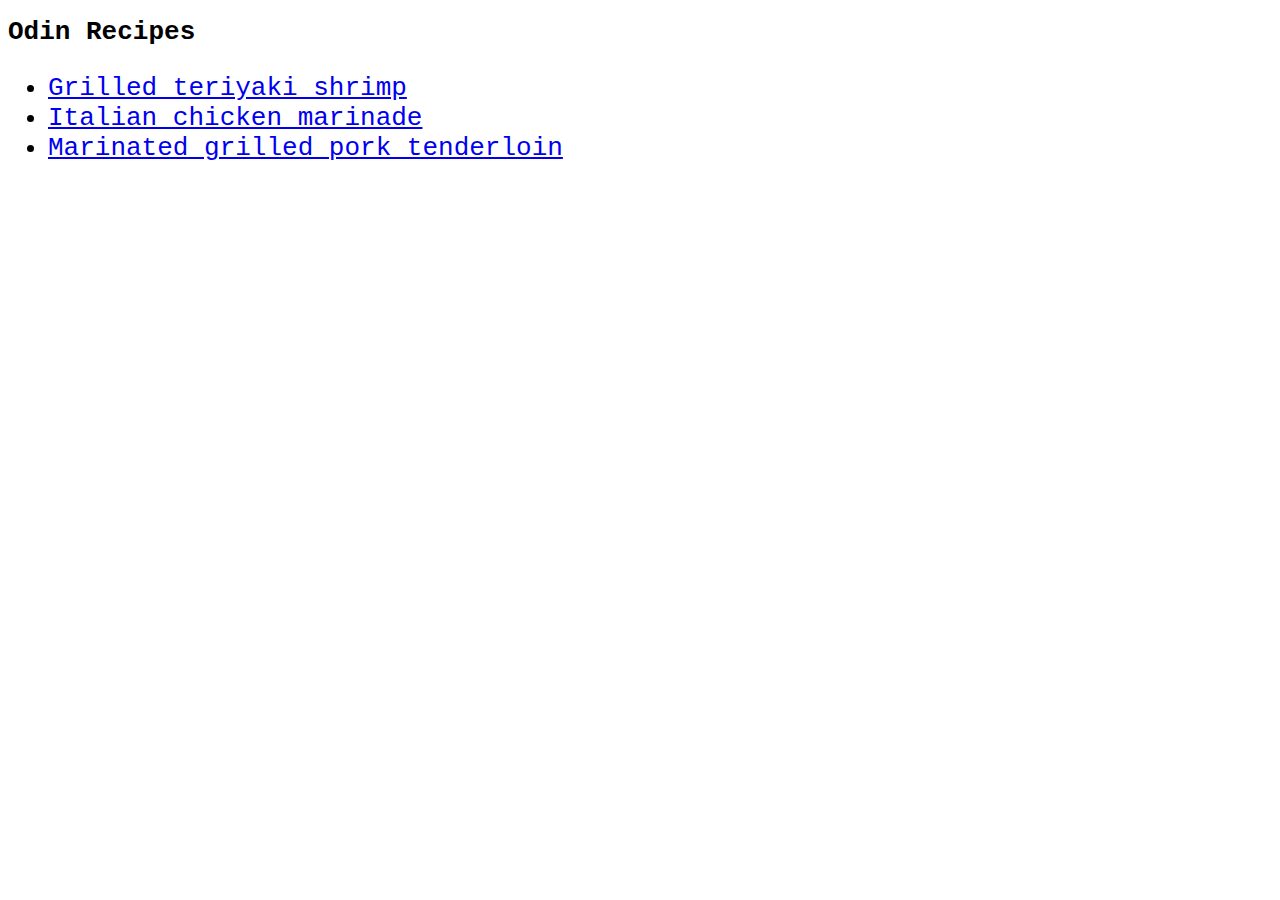
<file: index.html>
<!DOCTYPE html>

<html lang="en">
    <head>
        <meta charset="utf-8">
        <title>Odin Recipes</title>
        <link rel="stylesheet" href="./css/style.css">
    </head>
    <body>
        <h1>Odin Recipes</h1>
        <ul>
            <li><a href="./recipes/grilled-teriyaki-shrimp.html">Grilled teriyaki shrimp</a></li>
            <li><a href="./recipes/italian-chicken-marinade.html">Italian chicken marinade</a></li>
            <li><a href="./recipes/marinated-grilled-pork-tenderloin.html">Marinated grilled pork tenderloin</a></li>
        </ul>
    </body>
</html>
</file>
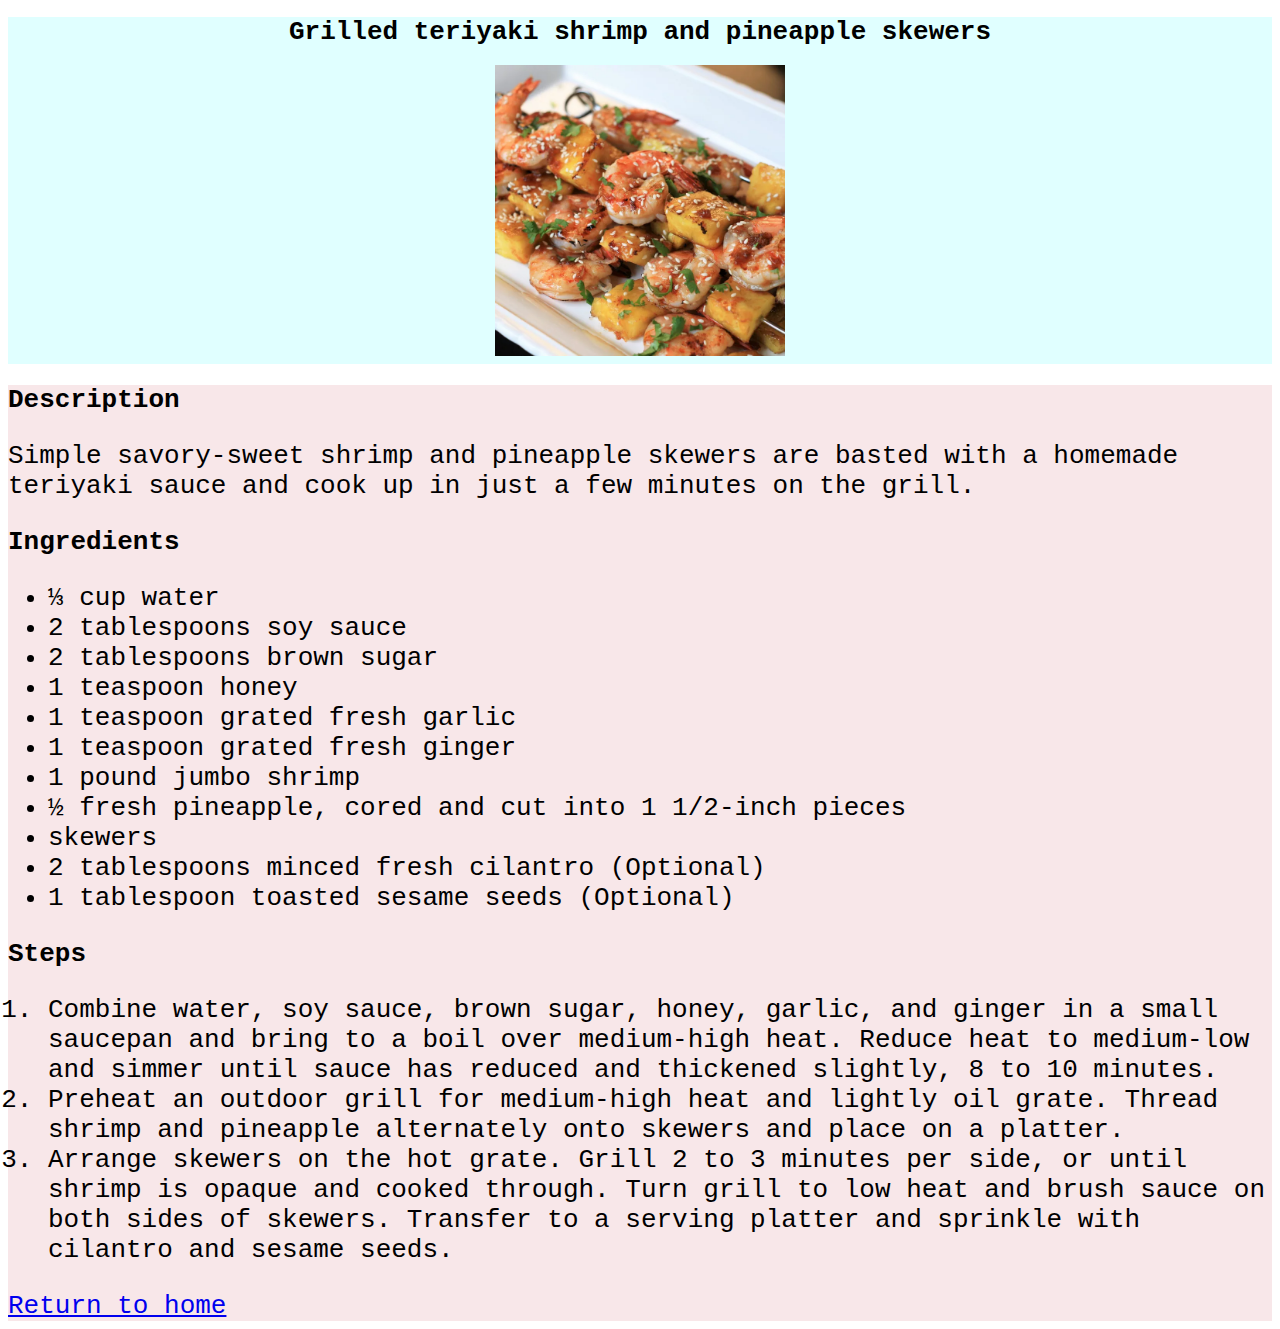
<file: recipes/grilled-teriyaki-shrimp.html>
<!DOCTYPE html>

<html lang="en">
    <head>
        <meta charset="utf-8">
        <link rel="stylesheet" href="../css/style.css">
        <title>Grilled teriyaki shrimp and pineapple skewers</title>
    </head>
    <body>
        <div class="header">
            <h1>Grilled teriyaki shrimp and pineapple skewers</h1>
            <img src="../img/shrimp.webp">
        </div>
        <div class="body">
            <h2>Description</h2>
            <p>Simple savory-sweet shrimp and pineapple skewers are
                basted with a homemade teriyaki sauce and cook up in
                just a few minutes on the grill.</p>
            <h2>Ingredients</h2>
            <ul>
                <li>⅓ cup water</li>
                <li>2 tablespoons soy sauce</li>
                <li>2 tablespoons brown sugar</li>
                <li>1 teaspoon honey</li>
                <li>1 teaspoon grated fresh garlic</li>
                <li>1 teaspoon grated fresh ginger</li>
                <li>1 pound jumbo shrimp</li>
                <li>½ fresh pineapple, cored and cut into 1 1/2-inch pieces</li>
                <li>skewers</li>
                <li>2 tablespoons minced fresh cilantro (Optional)</li>
                <li>1 tablespoon toasted sesame seeds (Optional)</li>
            </ul>
            <h2>Steps</h2>
            <ol>
                <li>Combine water, soy sauce, brown sugar, honey, garlic, and ginger
                    in a small saucepan and bring to a boil over medium-high heat.
                    Reduce heat to medium-low and simmer until sauce has reduced and
                    thickened slightly, 8 to 10 minutes.</li>
                <li>Preheat an outdoor grill for medium-high heat and lightly oil grate.
                    Thread shrimp and pineapple alternately onto skewers and place on a platter.</li>
                <li>Arrange skewers on the hot grate. Grill 2 to 3 minutes per side, or until shrimp is
                    opaque and cooked through. Turn grill to low heat and brush sauce on both sides of
                    skewers. Transfer to a serving platter and sprinkle with cilantro and sesame seeds.</li>
            </ol>
            <a href="../index.html">Return to home</a>
        </div>
    </body>
</html>
</file>
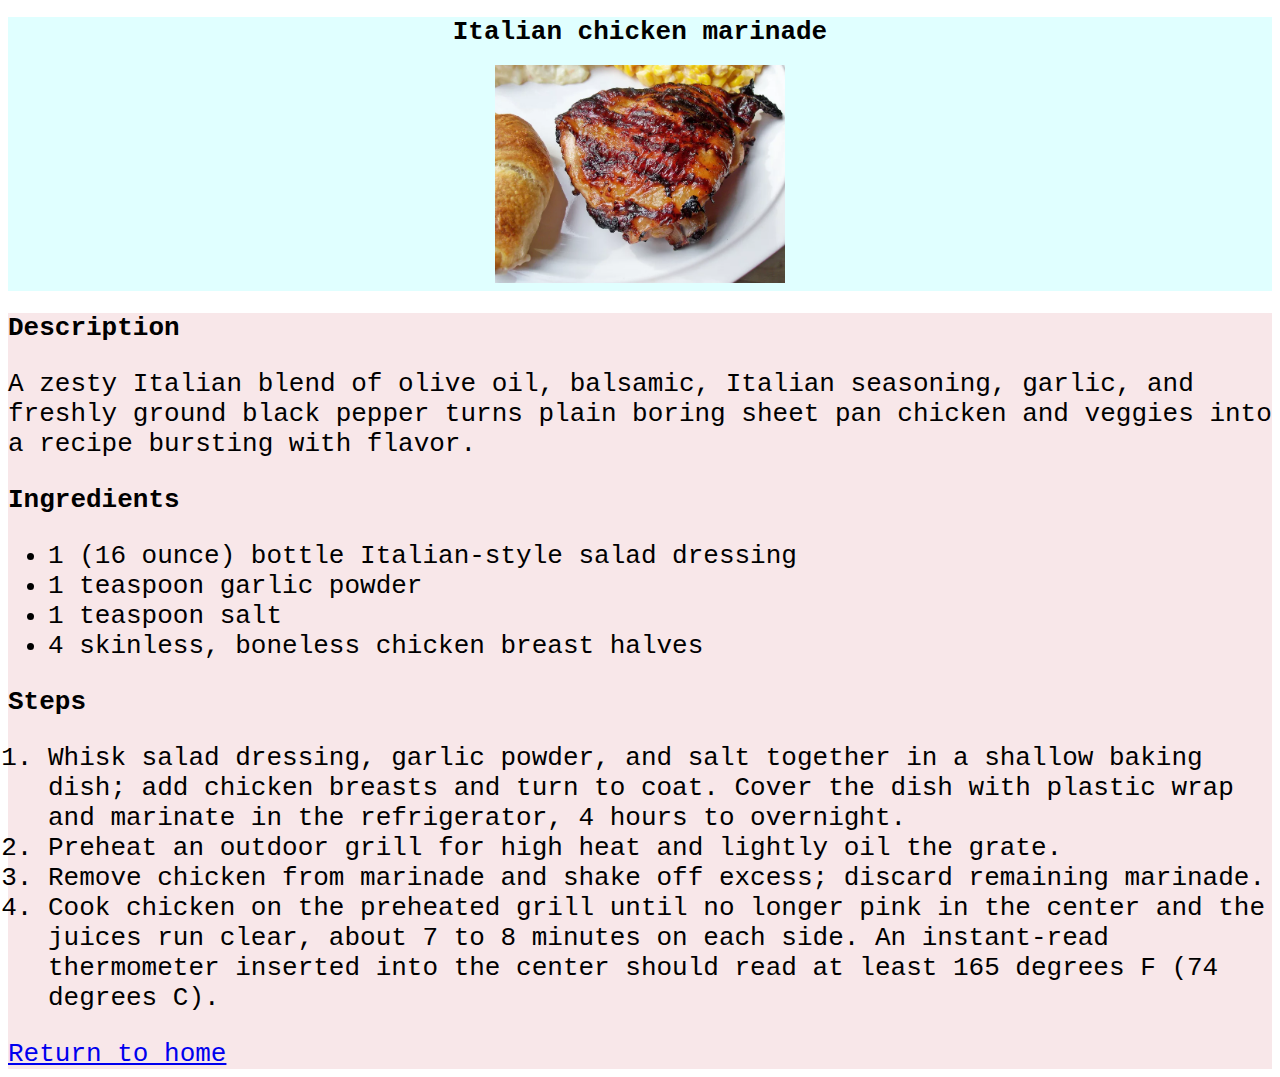
<file: recipes/italian-chicken-marinade.html>
<!DOCTYPE html>

<html lang="en">
    <head>
        <meta charset="utf-8">
        <link rel="stylesheet" href="../css/style.css">
        <title>Italian chicken marinade</title>
    </head>
    <body>
        <div class="header">
            <h1>Italian chicken marinade</h1>
            <img src="../img/chicken.webp">
        </div>
        <div class="body">
            <h2>Description</h2>
            <p>A zesty Italian blend of olive oil,
                balsamic, Italian seasoning, garlic,
                and freshly ground black pepper turns
                plain boring sheet pan chicken and
                veggies into a recipe bursting with flavor.</p>
            <h2>Ingredients</h2>
            <ul>
                <li>1 (16 ounce) bottle Italian-style salad dressing</li>
                <li>1 teaspoon garlic powder</li>
                <li>1 teaspoon salt</li>
                <li>4 skinless, boneless chicken breast halves</li>
            </ul>
            <h2>Steps</h2>
            <ol>
                <li>Whisk salad dressing, garlic powder, and salt together in a shallow baking dish;
                    add chicken breasts and turn to coat. Cover the dish with plastic wrap and marinate
                    in the refrigerator, 4 hours to overnight.</li>
                <li>Preheat an outdoor grill for high heat and lightly oil the grate.</li>
                <li>Remove chicken from marinade and shake off excess; discard remaining marinade.</li>
                <li>Cook chicken on the preheated grill until no longer pink in the center and the juices run clear,
                    about 7 to 8 minutes on each side. An instant-read thermometer inserted into the center should
                    read at least 165 degrees F (74 degrees C).</li>
            </ol>
            <a href="../index.html">Return to home</a>
        </div>
    </body>
</html>
</file>
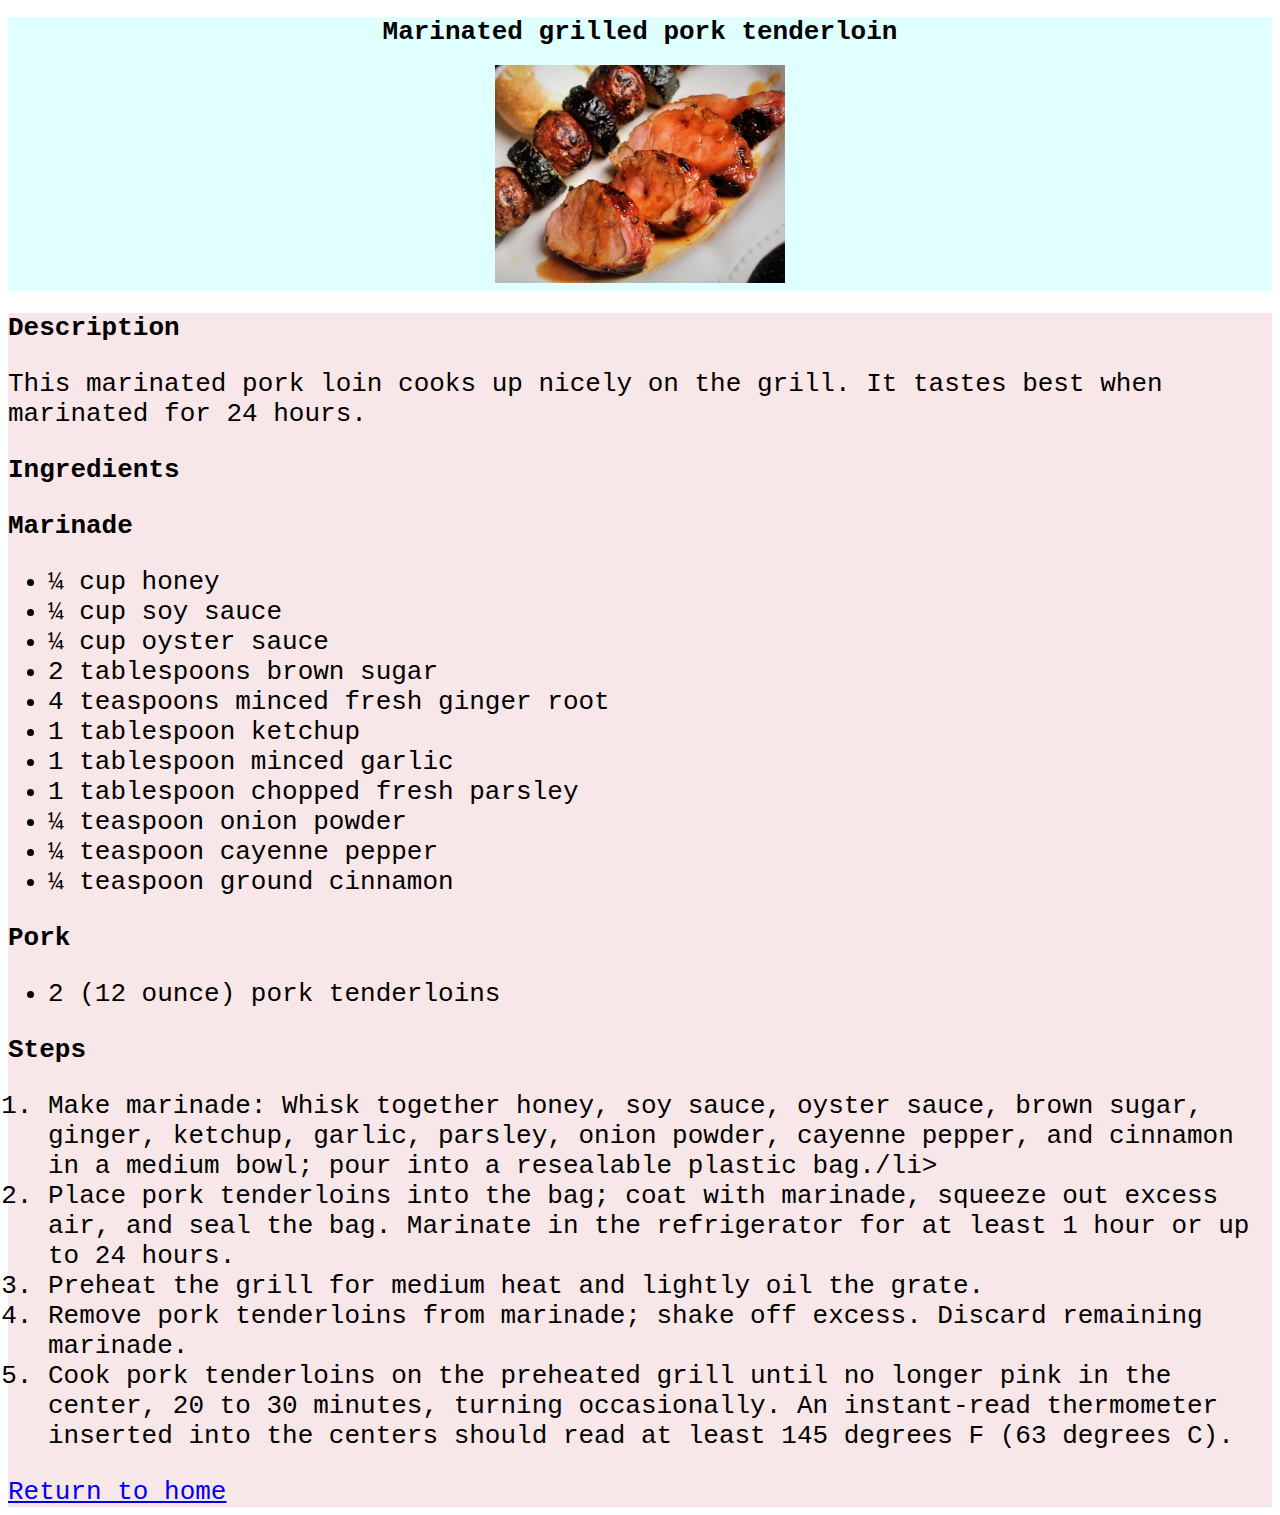
<file: recipes/marinated-grilled-pork-tenderloin.html>
<!DOCTYPE html>

<html lang="en">
    <head>
        <meta charset="utf-8">
        <link rel="stylesheet" href="../css/style.css">
        <title>Marinated grilled pork tenderloin</title>
    </head>
    <body>
        <div class="header">
            <h1>Marinated grilled pork tenderloin</h1>
            <img src="../img/pork.webp">
        </div>
        <div class="body">
            <h2>Description</h2>
            <p>This marinated pork loin cooks up nicely on the grill. It tastes best when marinated for 24 hours.</p>
            <h2>Ingredients</h2>
            <h3>Marinade</h3>
            <ul>
                <li>¼ cup honey</li>
                <li>¼ cup soy sauce</li>
                <li>¼ cup oyster sauce</li>
                <li>2 tablespoons brown sugar</li>
                <li>4 teaspoons minced fresh ginger root</li>
                <li>1 tablespoon ketchup</li>
                <li>1 tablespoon minced garlic</li>
                <li>1 tablespoon chopped fresh parsley</li>
                <li>¼ teaspoon onion powder</li>
                <li>¼ teaspoon cayenne pepper</li>
                <li>¼ teaspoon ground cinnamon</li>
            </ul>
            <h3>Pork</h3>
            <ul>
                <li>2 (12 ounce) pork tenderloins</li>
            </ul>
            <h2>Steps</h2>
            <ol>
                <li>Make marinade: Whisk together honey, soy sauce, oyster sauce, brown sugar, ginger,
                    ketchup, garlic, parsley, onion powder, cayenne pepper, and cinnamon in a medium bowl;
                    pour into a resealable plastic bag./li>
                <li>Place pork tenderloins into the bag; coat with marinade, squeeze out excess air, and seal
                    the bag. Marinate in the refrigerator for at least 1 hour or up to 24 hours.</li>
                <li>Preheat the grill for medium heat and lightly oil the grate.</li>
                <li>Remove pork tenderloins from marinade; shake off excess. Discard remaining marinade.</li>
                <li>Cook pork tenderloins on the preheated grill until no longer pink in the center,
                    20 to 30 minutes, turning occasionally. An instant-read thermometer inserted into the
                    centers should read at least 145 degrees F (63 degrees C).</li>
            </ol>
            <a href="../index.html">Return to home</a>
        </div>
    </body>
</html>
</file>
<file: css/style.css>
* {
    font-size: 26px;
    font-family: 'Courier New', Courier, monospace;
}

.header {
    text-align: center;
    background-color: lightcyan;
}

.header img {
    width: 23%;
    height: auto;
    
}

.body{
    background-color: rgb(248, 231, 233);
}
</file>
